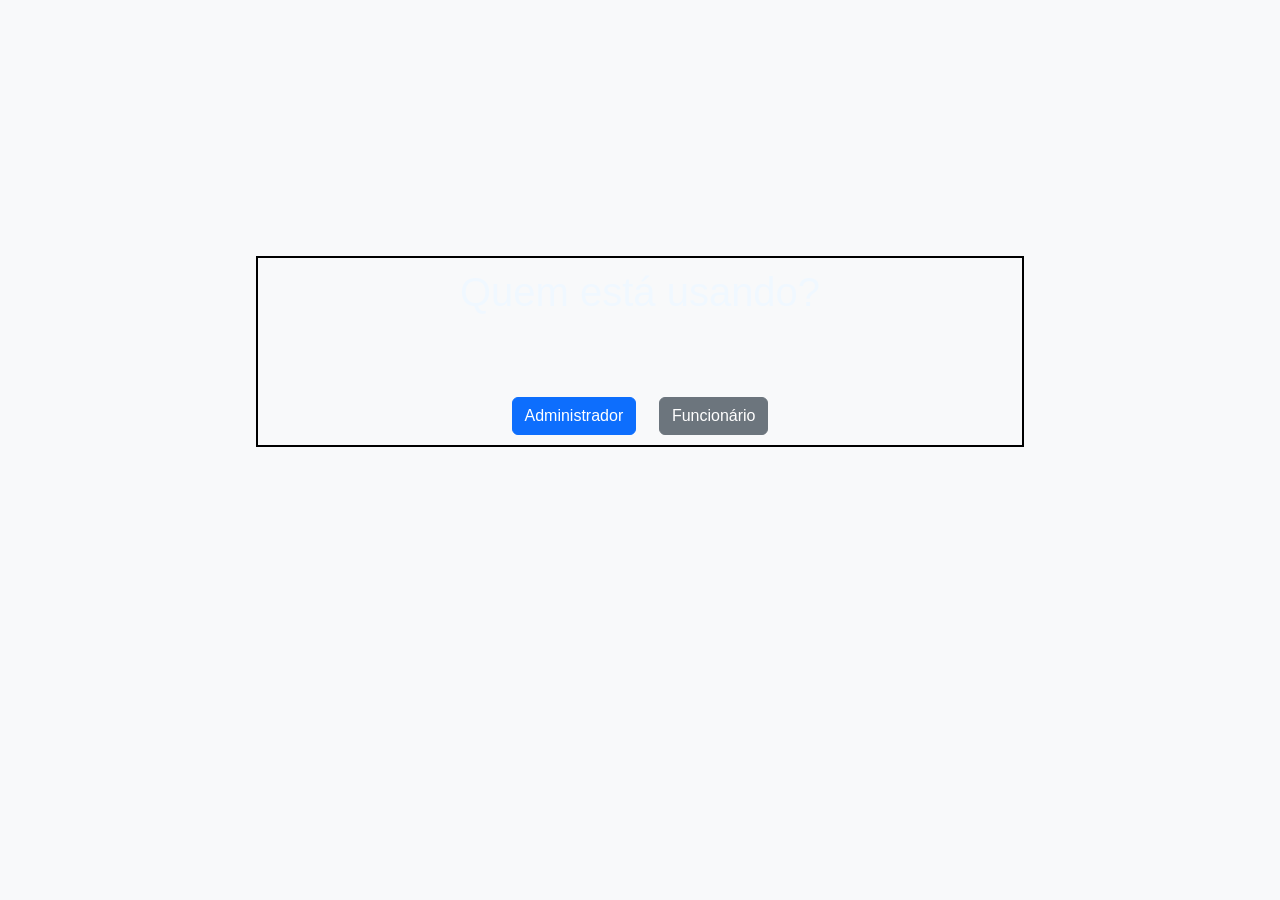
<file: index.html>
<!DOCTYPE html>
<html lang="en">
<head>
    <meta charset="UTF-8">
    <meta name="viewport" content="width=device-width, initial-scale=1.0">
    <title>Estacionamento</title>
    <link rel="stylesheet" href="Estacionamento.css">
    <script type="text/javascript" src="Estacionamento.js"></script>
    <link href="https://cdn.jsdelivr.net/npm/bootstrap@5.3.3/dist/css/bootstrap.min.css" rel="stylesheet" integrity="sha384-QWTKZyjpPEjISv5WaRU9OFeRpok6YctnYmDr5pNlyT2bRjXh0JMhjY6hW+ALEwIH" crossorigin="anonymous">
</head>
<body id="corpo" class="bg-light">
    <div id="inicio" >
        <h1>Quem está usando?</h1><br><br>

        <button class="btn btn-primary me-3" onclick="Autenticar()">Administrador</button>
        <button class="btn btn-secondary" onclick="Funcionario()">Funcionário</button>
    </div>
</body>
</body>
</html>
</file>
<file: Estacionamento.css>
body
{
    background-color: rgba(123, 160, 186, 0.784);
    margin: 0;
}
#inicio
{
font-family:'Lucida Sans', 'Lucida Sans Regular', 'Lucida Grande', 'Lucida Sans Unicode', Geneva, Verdana, sans-serif;
font-size: 1.5em;
text-align: center;
padding: 10px;
margin: 20%;
border: 2px solid black;
background-image: url(https://img.freepik.com/fotos-premium/grande-estacionamento-classico-para-veiculos-terrestres_505557-8302.jpg);
color: aliceblue;
}
.botões
{
    width: 32%;
    height: 50px;
    margin: 4%;
}
#corpot
{
    border: 1px black solid;
    background-color: rgba(91, 154, 205);
}
.Preenchimento
{
    border-color: rgb(255, 255, 255);
    background-color: rgba(186, 201, 241);
    color: rgb(0, 0, 0);
    margin: 4.5px;
    width: 30%;
    height: 24px;
    font-size: 0.75em;
}
::placeholder
{
    color: rgb(0, 0, 0);
}
</file>
